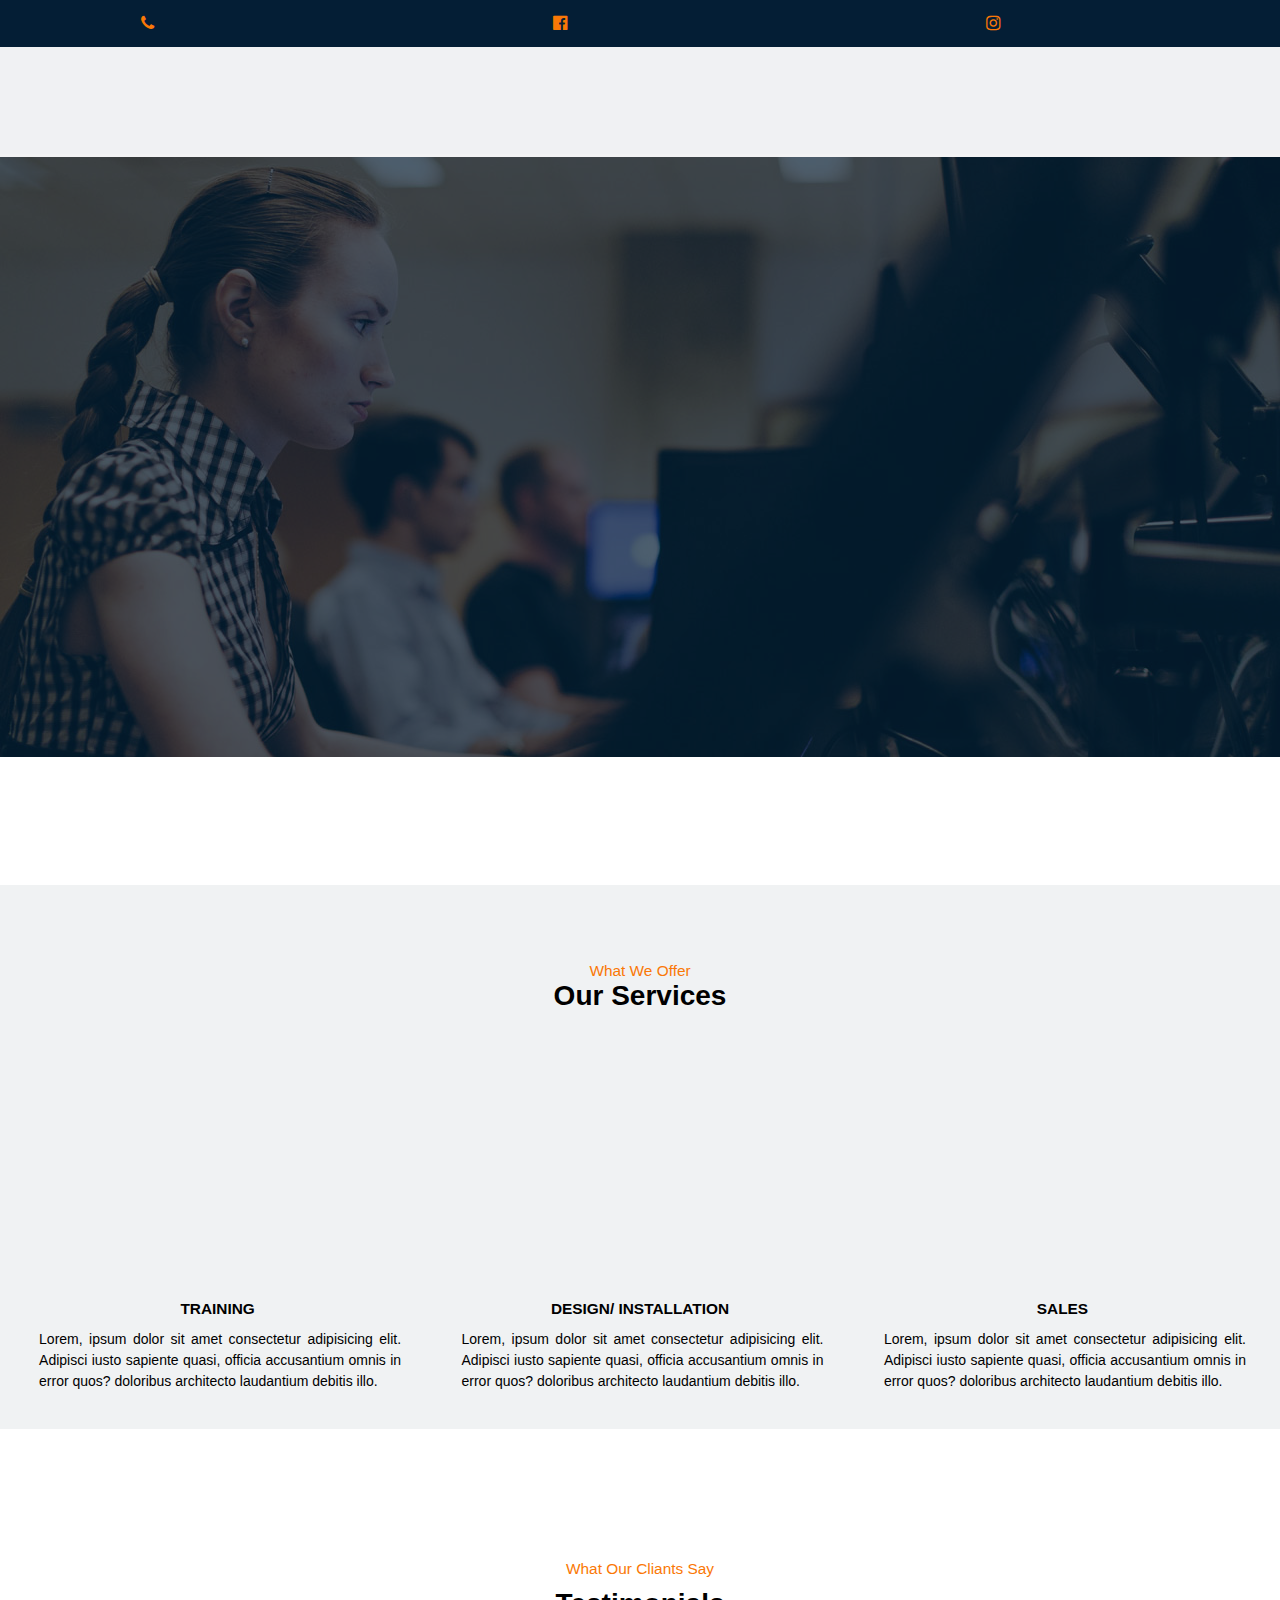
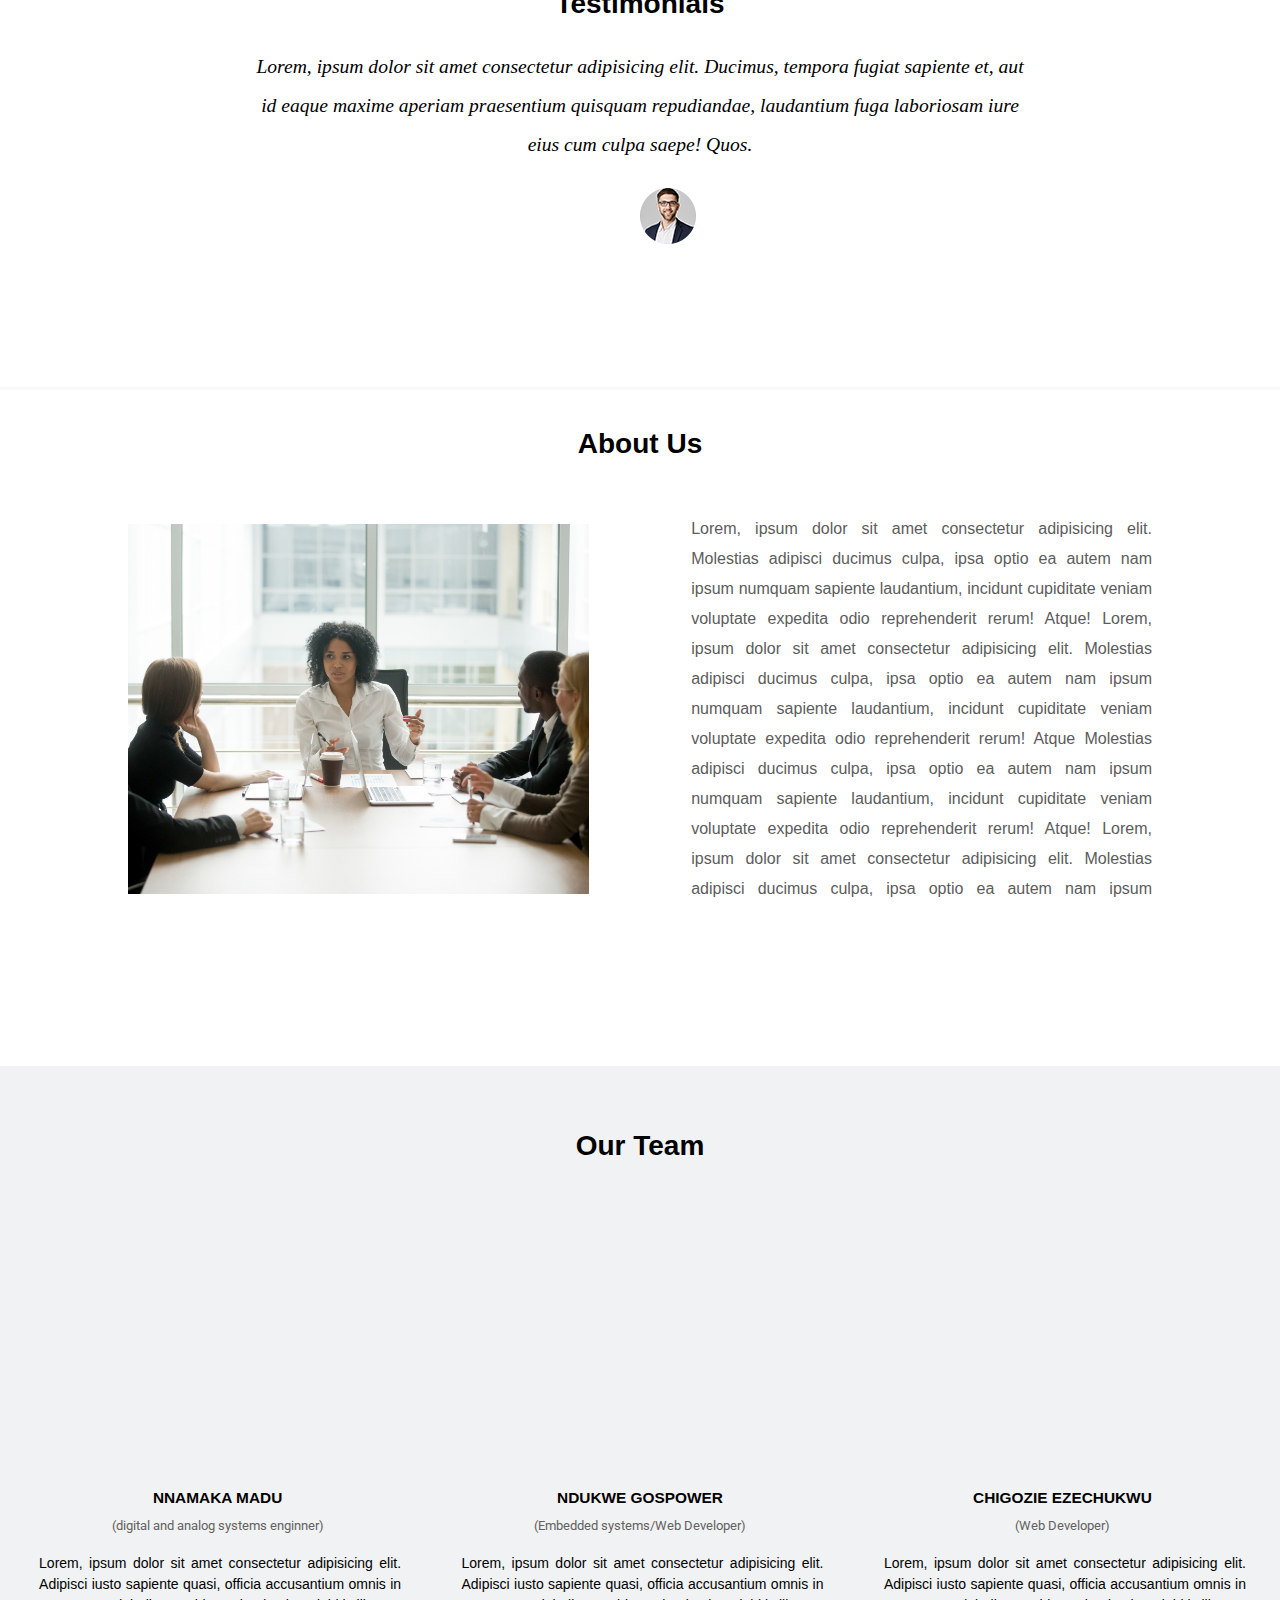
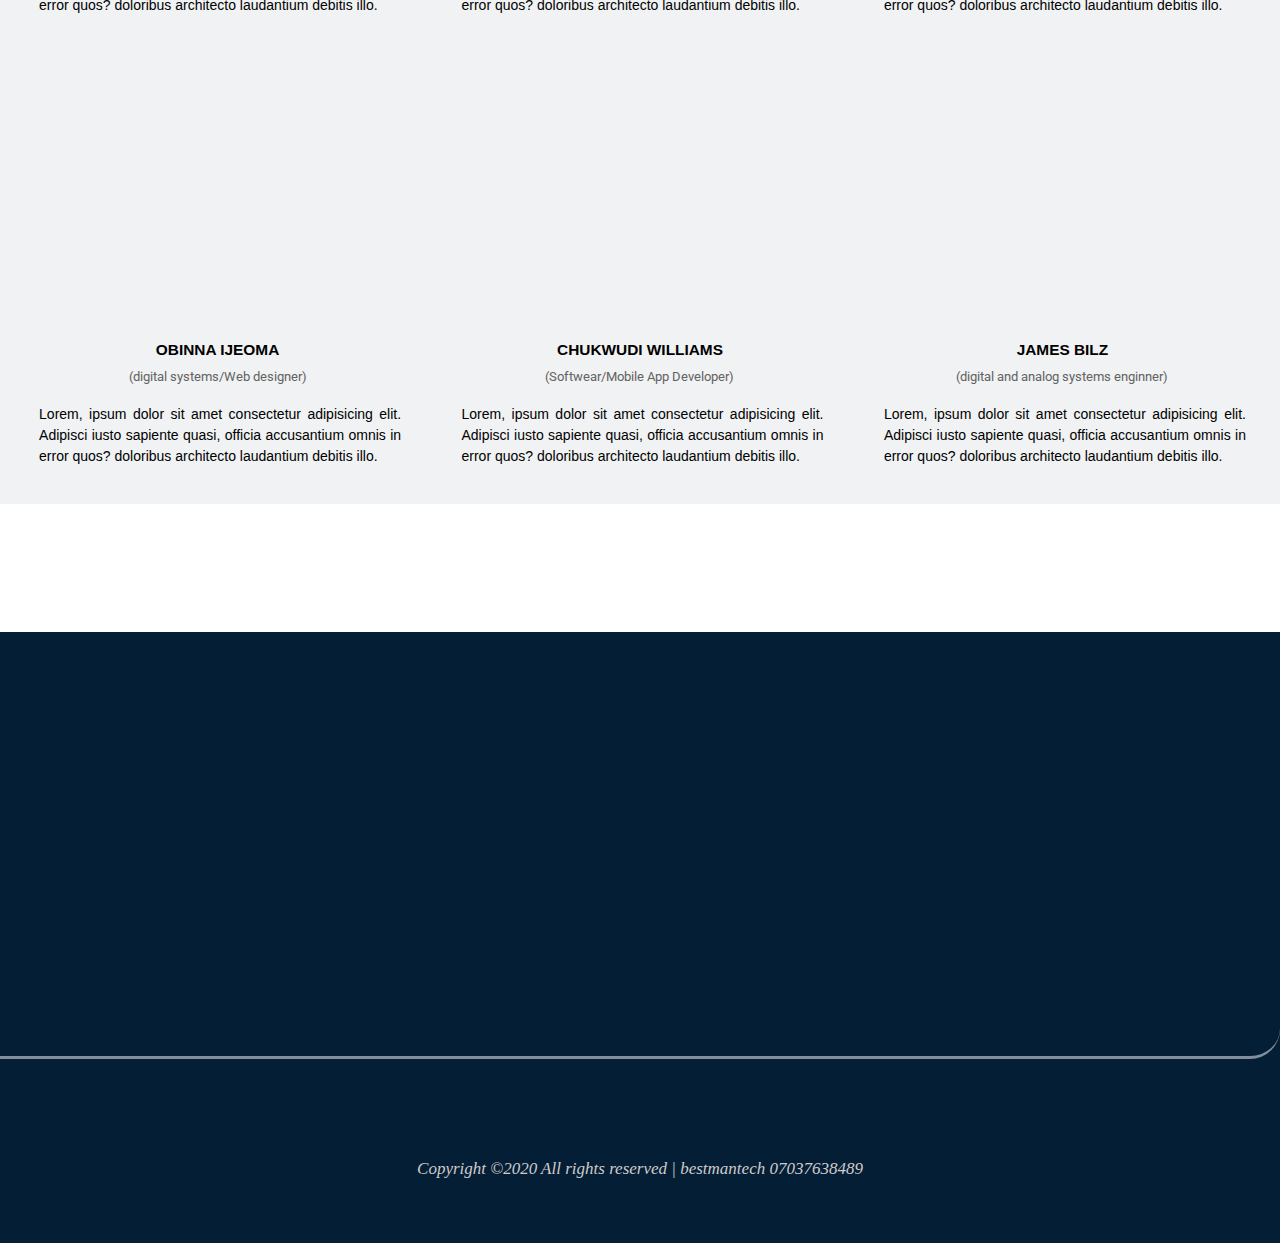
<file: index.html>
<!DOCTYPE html>
<html>

<head>
  <meta charset="utf-8" />
  <meta http-equiv="X-UA-Compatible" content="IE=edge">
  <meta name="viewport" content="width=device-width, initial-scale=1">
  <title>index.html</title>
  
<link rel="stylesheet" href="main.css">
<!-- <link href='https://fonts.googleapis.com/css?family=Sofia' rel='stylesheet'> -->
<link href='https://fonts.googleapis.com/css?family=Roboto' rel='stylesheet'>
<link href='https://fonts.googleapis.com/css?family=Jockey One' rel='stylesheet'>
<link href='https://fonts.googleapis.com/css?family=Black Ops One' rel='stylesheet'>
<link href='https://fonts.googleapis.com/css?family=Atomic Age' rel='stylesheet'>
<link rel="stylesheet" href="https://cdnjs.cloudflare.com/ajax/libs/font-awesome/4.7.0/css/font-awesome.min.css">
</head>

<body>

    <div class="top_header snipl135">
        <ul>
                <li class="fa fa-phone icon "  ><a class="contact"> +2347037638489</a></li>
                <li class=" fa fa-facebook-official icon" ><a a class="contact"> bestmantechnologies</a></li>
                <li class="fa fa-instagram icon" > <a a class="contact">@ndukwegodspower</a></li>
        </ul>
    </div>
    <div class="nav_fixed"> 
        
        <h1  class="logo">Bestman<span>tecH </span> </h1>
        <ul class="cl-effect-1">          
                <li> <a href="index.html"  class="active" >home</a> </li>
                <li> <a href="About.html" class="hover" >about</a> </li>
                <li> <a href="#"  class="hover">services</a> </li>
                <li> <a href="#" class="hover">contact</a> </li>
        </ul>
       
    </div>
    <div class="cover">

       <div class="cover_img" style=" background-image:url('img/ict2.jpg'); z-index: -1;
       background-color: rgba(143, 75, 7, 0.5);">
        
        </div>
        <div class="land_text">
                <button>get started</button>
            <h1>BestmanTech:</h1>
            <h2> " Bringing ideas to reality " </h2>
        </div>
        
    </div>
    <div class="transperent">
    </div>
         

    <div clas="what_we_do" style="background-color: rgba(76, 93, 109, 0.082);">
            <h5 class="lowerh5"> what we offer </h5>
            <h3> our services</h3>
         <div class="cards">
            <div class="points">
                <div class="points_img" style=" background-image:url('img/ict3.jpg');" >
            
               </div>
               <div class="text">
                    <h4>training</h4>
            
                    <P>Lorem, ipsum dolor sit amet consectetur 
                          adipisicing elit. Adipisci iusto sapiente quasi,
                           officia accusantium omnis in error quos?  
                          doloribus architecto laudantium debitis illo.</P>
                    <a href="#"> learn more....</a> 
              </div>
            </div>

            <div class="points">
            
             <div class="points_img"  style=" background-image:url('img/design.jpg');">
                    
                </div>

                <div class="text">
                        <h4>design/ Installation</h4>
                
                        <P>Lorem, ipsum dolor sit amet consectetur 
                              adipisicing elit. Adipisci iusto sapiente quasi,
                               officia accusantium omnis in error quos?  
                              doloribus architecto laudantium debitis illo.</P>
                        <a href="#"> learn more....</a> 
                </div>
                
            </div>


            <div class="points">      
                    <div class="points_img"  style=" background-image:url('img/E-Commerce-Shopping-Cart.jpg'); ">
                            
                    </div>
                    <div class="text">
                            <h4>sales</h4>
                    
                            <P>Lorem, ipsum dolor sit amet consectetur 
                                  adipisicing elit. Adipisci iusto sapiente quasi,
                                   officia accusantium omnis in error quos?  
                                  doloribus architecto laudantium debitis illo.</P>
                            <a href="#"> learn more....</a>    
                    </div>
                </div> 
        </div>        
                 
        


    </div>
   
    <div class="testimonials">
        <h5> what our cliants say</h5>
        <h3> Testimonials</h3>
            <p>
                Lorem, ipsum dolor sit amet consectetur
                 adipisicing elit. Ducimus, tempora fugiat 
                 sapiente et, aut id eaque maxime aperiam 
                 praesentium quisquam 
                repudiandae, laudantium fuga laboriosam 
                iure eius cum culpa saepe! Quos.
            </p>
            <img src="img/user1.png">
    
        </div>
        <h3 class="about_header"> About us</h3>
    <div class="about_us">
        <div class="about_img" style=" background-image:url('img/about_us .jpeg'); 
        background-position: center; background-size: cover; background-repeat: no-repeat;">

        </div>
        <div class="about_text">
            
            <p> Lorem, ipsum dolor sit amet consectetur 
                    adipisicing elit.
                    Molestias adipisci ducimus culpa, ipsa optio 
                    ea autem nam ipsum numquam sapiente laudantium,
                     incidunt cupiditate veniam voluptate expedita 
                     odio reprehenderit rerum! Atque!
                     Lorem, ipsum dolor sit amet consectetur 
                    adipisicing elit.
                    Molestias adipisci ducimus culpa, ipsa optio 
                    ea autem nam ipsum numquam sapiente laudantium,
                     incidunt cupiditate veniam voluptate expedita 
                     odio reprehenderit rerum! Atque
                     Molestias adipisci ducimus culpa, ipsa optio 
                    ea autem nam ipsum numquam sapiente laudantium,
                     incidunt cupiditate veniam voluptate expedita 
                     odio reprehenderit rerum! Atque!
                     Lorem, ipsum dolor sit amet consectetur 
                    adipisicing elit.
                    Molestias adipisci ducimus culpa, ipsa optio 
                    ea autem nam ipsum numquam sapiente laudantium,
                     incidunt cupiditate veniam voluptate expedita 
                     odio reprehenderit rerum! Atque
                     Molestias adipisci ducimus culpa, ipsa optio 
                    ea autem nam ipsum numquam sapiente laudantium,
                     incidunt cupiditate veniam voluptate expedita 
                     odio reprehenderit rerum! Atque!
                     Lorem, ipsum dolor sit amet consectetur 
                    adipisicing elit.
                    Molestias adipisci ducimus culpa, ipsa optio 
                    ea autem nam ipsum numquam sapiente laudantium,
                     incidunt cupiditate veniam voluptate expedita 
                     odio reprehenderit rerum! Atque
                    
            </p>
           
        </div>
        
    </div>
    <a  class="readmore_about" href="#"> Read more....</a> 

 
    <div clas="what_we_do" id="our_team" style="background-color:rgba(76, 93, 109, 0.082);">
        <h3 class="team"> our Team</h3>
     <div class="cards">
        <div class="points">
            <div class="points_img team_pix" style=" background-image:url('img/team-4.jpg');" >
        
           </div>
           <div class="text">
                <h4>Nnamaka Madu </h4>
                <h6> (digital and analog systems enginner)</h6>
        
                <P>Lorem, ipsum dolor sit amet consectetur 
                      adipisicing elit. Adipisci iusto sapiente quasi,
                       officia accusantium omnis in error quos?  
                      doloribus architecto laudantium debitis illo.</P>
                <a href="#"> learn more....</a> 
          </div>
        </div>

        <div class="points" >
        
         <div class="points_img team_pix"  style=" background-image:url('img/team-4.jpg');">
                
            </div>

            <div class="text">
                    <h4>Ndukwe Gospower</h4>
                    <h6> (Embedded systems/Web Developer)</h6>
                    <P>Lorem, ipsum dolor sit amet consectetur 
                          adipisicing elit. Adipisci iusto sapiente quasi,
                           officia accusantium omnis in error quos?  
                          doloribus architecto laudantium debitis illo.</P>
                    <a href="#"> learn more....</a> 
            </div>
            
        </div>


            <div class="points">      
                <div class="points_img team_pix"  style=" background-image:url('img/team-4.jpg'); ">
                        
                </div>
                <div class="text">
                        <h4> Chigozie Ezechukwu</h4>
                        <h6> (Web Developer)</h6>
                        <P>Lorem, ipsum dolor sit amet consectetur 
                              adipisicing elit. Adipisci iusto sapiente quasi,
                               officia accusantium omnis in error quos?  
                              doloribus architecto laudantium debitis illo.</P>
                        <a href="#"> learn more....</a>    
                </div>
            </div> 

            
            <div class="points">      
                <div class="points_img team_pix"  style=" background-image:url('img/team-4.jpg'); ">
                        
                </div>
                <div class="text">
                        <h4>Obinna Ijeoma</h4>
                        <h6> (digital systems/Web designer)</h6>
                        <P>Lorem, ipsum dolor sit amet consectetur 
                              adipisicing elit. Adipisci iusto sapiente quasi,
                               officia accusantium omnis in error quos?  
                              doloribus architecto laudantium debitis illo.</P>
                        <a href="#"> learn more....</a>    
                </div>
            </div>

            
            <div class="points">      
                <div class="points_img  team_pix"  style=" background-image:url('img/team-4.jpg'); ">
                        
                </div>
                <div class="text">
                        <h4>Chukwudi Williams</h4>
                        <h6> (Softwear/Mobile App Developer)</h6>
                        <P>Lorem, ipsum dolor sit amet consectetur 
                              adipisicing elit. Adipisci iusto sapiente quasi,
                               officia accusantium omnis in error quos?  
                              doloribus architecto laudantium debitis illo.</P>
                        <a href="#"> learn more....</a>    
                </div>
            </div>

            <div class="points">      
                <div class="points_img  team_pix"  style=" background-image:url('img/team-4.jpg'); ">
                        
                </div>
                <div class="text">
                        <h4>James bilz</h4>
                        <h6> (digital and analog systems enginner) </h6>
                        <P>Lorem, ipsum dolor sit amet consectetur 
                              adipisicing elit. Adipisci iusto sapiente quasi,
                               officia accusantium omnis in error quos?  
                              doloribus architecto laudantium debitis illo.</P>
                        <a href="#"> learn more....</a>    
                </div>
            </div> 
    </div>        

</div>

<div class="footer ">
    <h1  class="logo">Bestman<span>tecH </span> </h1>
    <div class="footer_content">
  <ul>
          <li class="center"> <a href="#" >company</a> </li>
          <li> <a href="#" >home</a> </li>
          <li> <a href="#" >about</a> </li>
          <li> <a href="#">services</a> </li>
          <li> <a href="#" >our team</a> </li>
    </ul>
    <ul>
        <li class="center"> <a href="#" >services</a> </li>
        <li> <a href="#" >web design</a> </li>
        <li> <a href="#" >app development</a> </li>
        <li> <a href="#">graphics design</a> </li>
        <li> <a href="#" >embedded systems design</a> </li>
    </ul>

      <ul >
        <li class="center"> <a href="#" >Contact</a> </li>
        <li> <a href="#" > Adress: 122b omuma Road Aba</a> </li>
        <li ><a > phone: +2347037638489</a></li>
        <li ><a > Facebook: bestmantechnologies</a></li>
        <li> <a> instagram: @ndukwegodspower</a></li>
      </ul>
    </div>
    <p>Copyright ©2020 All rights reserved | bestmantech 07037638489</p>
</div>

</body>

</html>
</file>
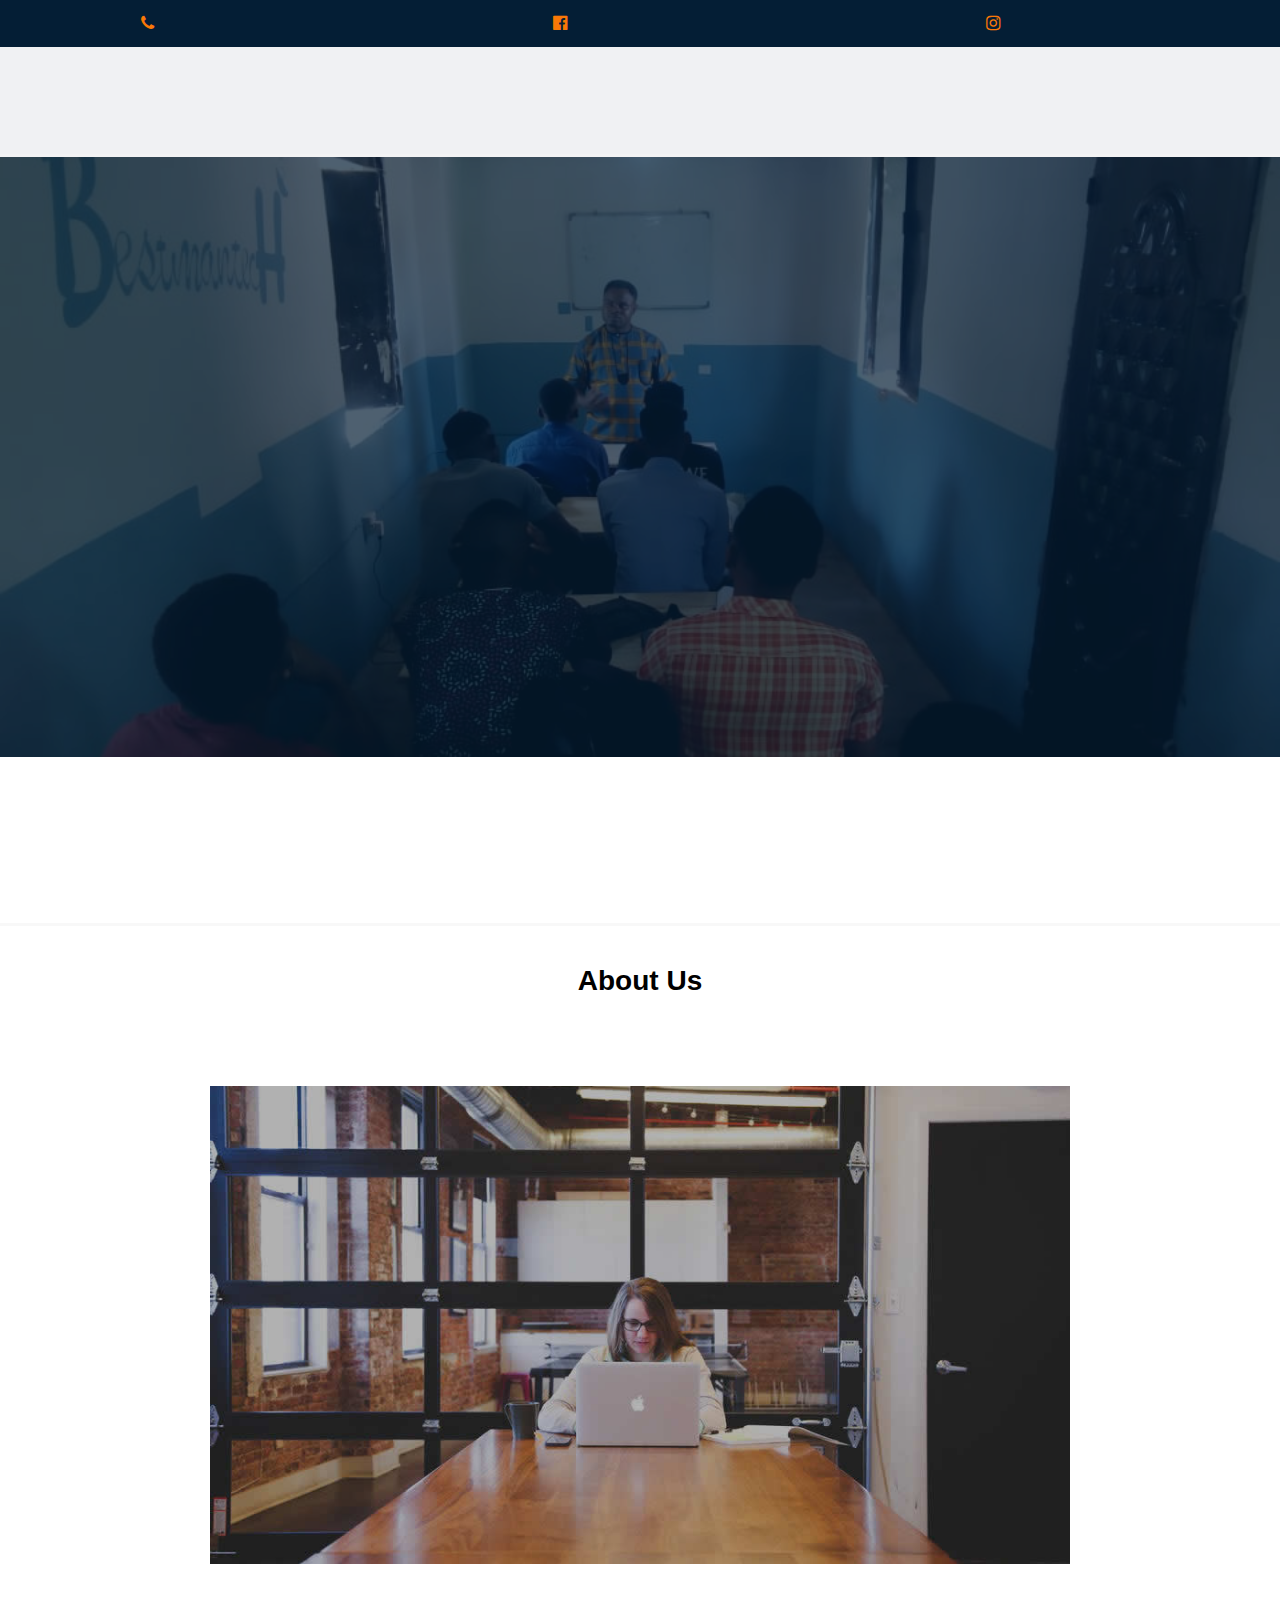
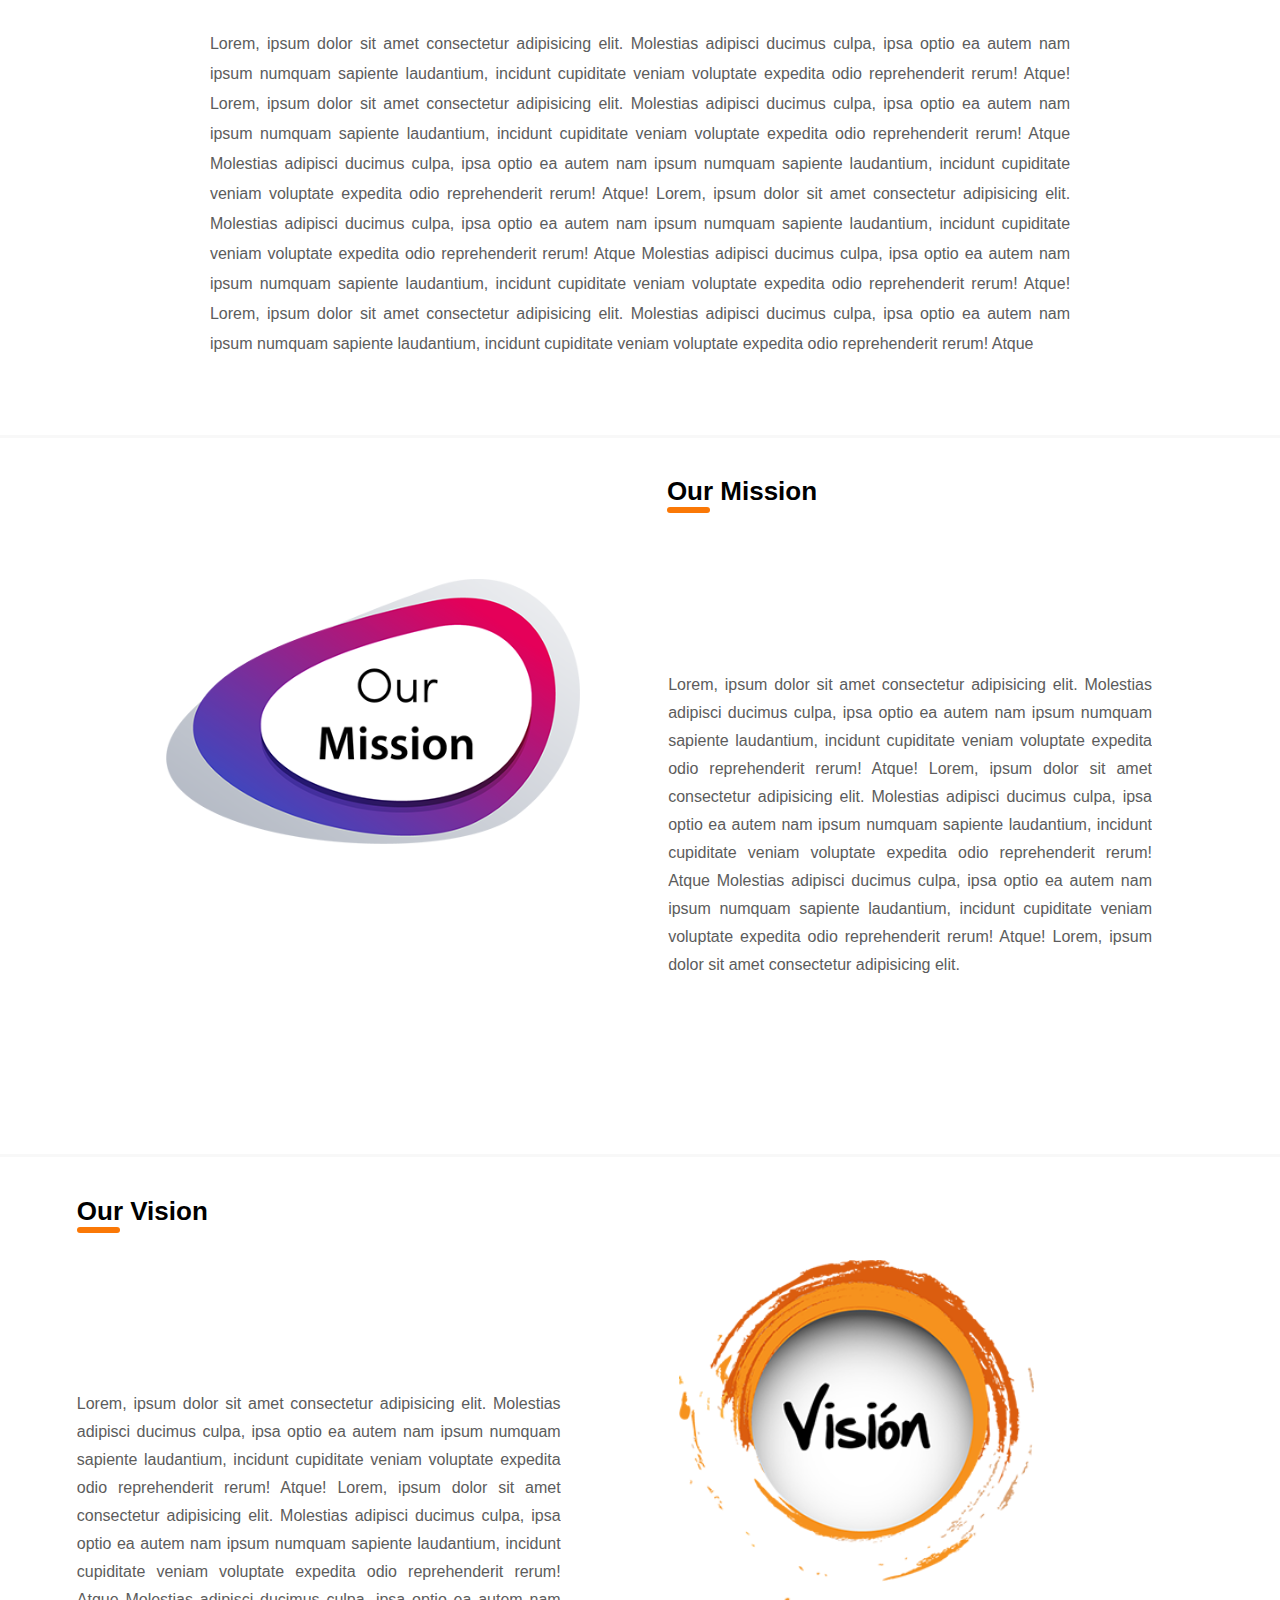
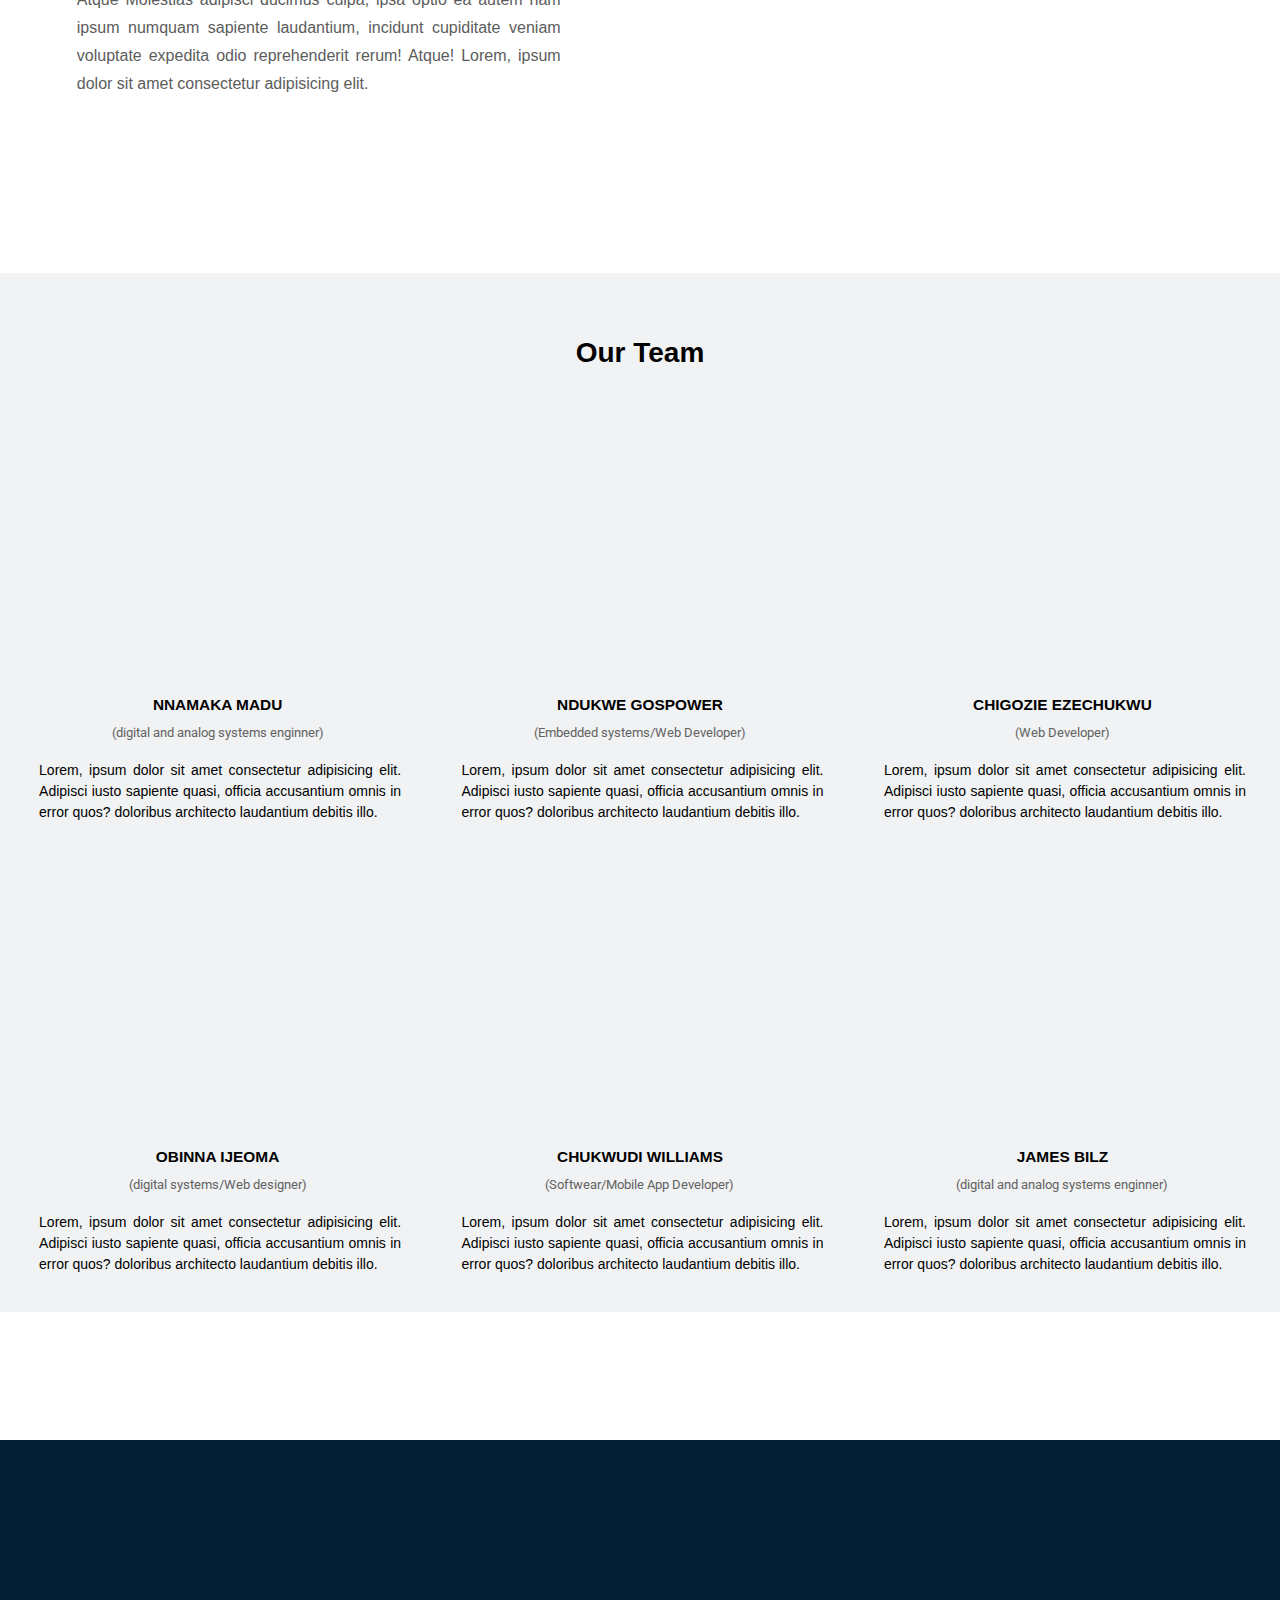
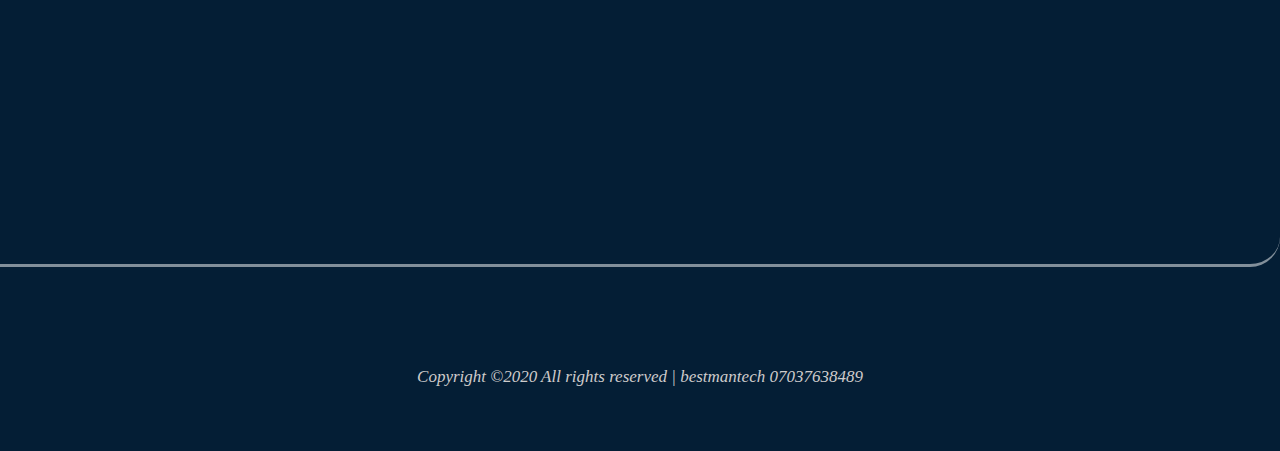
<file: About.html>
<!DOCTYPE html>
<html>
<head>
        <meta charset="utf-8" />
        <meta http-equiv="X-UA-Compatible" content="IE=edge">
        <meta name="viewport" content="width=device-width, initial-scale=1">
    <title>About</title>
    <link rel="stylesheet" href="main.css">
    <link rel="stylesheet" href="about.css">
<link href='https://fonts.googleapis.com/css?family=Roboto' rel='stylesheet'>
<link href='https://fonts.googleapis.com/css?family=Jockey One' rel='stylesheet'>
<link href='https://fonts.googleapis.com/css?family=Black Ops One' rel='stylesheet'>
<link href='https://fonts.googleapis.com/css?family=Atomic Age' rel='stylesheet'>
<link rel="stylesheet" href="https://cdnjs.cloudflare.com/ajax/libs/font-awesome/4.7.0/css/font-awesome.min.css">
</head>
<body>
    <div class="top_header snipl135">
        <ul>
                <li class="fa fa-phone icon "  ><a class="contact"> +2347037638489</a></li>
                <li class=" fa fa-facebook-official icon" ><a a class="contact"> bestmantechnologies</a></li>
                <li class="fa fa-instagram icon" > <a a class="contact">@ndukwegodspower</a></li>
        </ul>
    </div>
    <div class="nav_fixed"> 
        
        <h1  class="logo">Bestman<span>tecH </span> </h1>
        <ul class="cl-effect-1">          
                <li> <a href="index.html"  class="hover" >home</a> </li>
                <li> <a href="about.html" class="active" >about</a> </li>
                <li> <a href="#"  class="hover">services</a> </li>
                <li> <a href="#" class="hover">contact</a> </li>
        </ul>
       
    </div>
    <div class="cover">

       <div class="cover_img" style=" background-image:url('img/Bman2.jpg'); z-index: -1;
       background-color: rgba(143, 75, 7, 0.5);">
        
        </div>
        <div class="land_text">
            <h1>BestmanTech:</h1>
            <h2> "let's help you see the future " </h2>
        </div>
    </div>
    <div class="transperent">
    </div>

</div>
<h3 class="about_header"> About us</h3>
<div class="about_us">
<div class="about_img" style=" background-image:url('img/1.jpg'); 
background-position: center; background-size: cover; background-repeat: no-repeat;">

</div>
<div class="about_text">
    
    <p> Lorem, ipsum dolor sit amet consectetur 
            adipisicing elit.
            Molestias adipisci ducimus culpa, ipsa optio 
            ea autem nam ipsum numquam sapiente laudantium,
             incidunt cupiditate veniam voluptate expedita 
             odio reprehenderit rerum! Atque!
             Lorem, ipsum dolor sit amet consectetur 
            adipisicing elit.
            Molestias adipisci ducimus culpa, ipsa optio 
            ea autem nam ipsum numquam sapiente laudantium,
             incidunt cupiditate veniam voluptate expedita 
             odio reprehenderit rerum! Atque
             Molestias adipisci ducimus culpa, ipsa optio 
            ea autem nam ipsum numquam sapiente laudantium,
             incidunt cupiditate veniam voluptate expedita 
             odio reprehenderit rerum! Atque!
             Lorem, ipsum dolor sit amet consectetur 
            adipisicing elit.
            Molestias adipisci ducimus culpa, ipsa optio 
            ea autem nam ipsum numquam sapiente laudantium,
             incidunt cupiditate veniam voluptate expedita 
             odio reprehenderit rerum! Atque
             Molestias adipisci ducimus culpa, ipsa optio 
            ea autem nam ipsum numquam sapiente laudantium,
             incidunt cupiditate veniam voluptate expedita 
             odio reprehenderit rerum! Atque!
             Lorem, ipsum dolor sit amet consectetur 
            adipisicing elit.
            Molestias adipisci ducimus culpa, ipsa optio 
            ea autem nam ipsum numquam sapiente laudantium,
             incidunt cupiditate veniam voluptate expedita 
             odio reprehenderit rerum! Atque
            
    </p>
   
</div>
         
</div>
<div class="m_and_v_header">
    <h3  class="mission"> Our mission</h3>
   </div>
<div class="mission_flex">
    <div class="m_and_v_img" style=" background-image:url('img/mission.png'); 
    background-position: center; background-size: 70%; background-repeat: no-repeat;">

    </div>
    <div class="m_and_v_text">
        
        <p> Lorem, ipsum dolor sit amet consectetur 
                adipisicing elit.
                Molestias adipisci ducimus culpa, ipsa optio 
                ea autem nam ipsum numquam sapiente laudantium,
                 incidunt cupiditate veniam voluptate expedita 
                 odio reprehenderit rerum! Atque!
                 Lorem, ipsum dolor sit amet consectetur 
                adipisicing elit.
                Molestias adipisci ducimus culpa, ipsa optio 
                ea autem nam ipsum numquam sapiente laudantium,
                 incidunt cupiditate veniam voluptate expedita 
                 odio reprehenderit rerum! Atque
                 Molestias adipisci ducimus culpa, ipsa optio 
                ea autem nam ipsum numquam sapiente laudantium,
                 incidunt cupiditate veniam voluptate expedita 
                 odio reprehenderit rerum! Atque!
                 Lorem, ipsum dolor sit amet consectetur 
                adipisicing elit.
               
        </p>
       
    </div>
    
</div>
   <div class="m_and_v_header">
    <h3 class="vision"> Our vision</h3>
   </div>

<div class="vision_flex">
    
    <div class="m_and_v_text">
        
        <p> Lorem, ipsum dolor sit amet consectetur 
                adipisicing elit.  
                Molestias adipisci ducimus culpa, ipsa optio 
                ea autem nam ipsum numquam sapiente laudantium,
                 incidunt cupiditate veniam voluptate expedita 
                 odio reprehenderit rerum! Atque!
                 Lorem, ipsum dolor sit amet consectetur 
                adipisicing elit.
                Molestias adipisci ducimus culpa, ipsa optio 
                ea autem nam ipsum numquam sapiente laudantium,
                 incidunt cupiditate veniam voluptate expedita 
                 odio reprehenderit rerum! Atque
                 Molestias adipisci ducimus culpa, ipsa optio 
                ea autem nam ipsum numquam sapiente laudantium,
                 incidunt cupiditate veniam voluptate expedita 
                 odio reprehenderit rerum! Atque!
                 Lorem, ipsum dolor sit amet consectetur 
                adipisicing elit.
               
                
        </p>
       
    </div>
    
    <div class="m_and_v_img" style=" background-image:url('img/vision1.png'); 
    background-position: center; background-size: 60%; background-repeat: no-repeat;">

    </div>

</div>

 <div clas="what_we_do" id="our_team" style="background-color:rgba(76, 93, 109, 0.082);">
    <h3 class="team"> our Team</h3>
 <div class="cards">
    <div class="points">
        <div class="points_img team_pix" style=" background-image:url('img/team-4.jpg');" >
    
       </div>
       <div class="text">
            <h4>Nnamaka Madu </h4>
            <h6> (digital and analog systems enginner)</h6>
    
            <P>Lorem, ipsum dolor sit amet consectetur 
                  adipisicing elit. Adipisci iusto sapiente quasi,
                   officia accusantium omnis in error quos?  
                  doloribus architecto laudantium debitis illo.</P>
            <a href="#"> learn more....</a> 
      </div>
    </div>

    <div class="points" >
    
     <div class="points_img team_pix"  style=" background-image:url('img/team-4.jpg');">
            
        </div>

        <div class="text">
                <h4>Ndukwe Gospower</h4>
                <h6> (Embedded systems/Web Developer)</h6>
                <P>Lorem, ipsum dolor sit amet consectetur 
                      adipisicing elit. Adipisci iusto sapiente quasi,
                       officia accusantium omnis in error quos?  
                      doloribus architecto laudantium debitis illo.</P>
                <a href="#"> learn more....</a> 
        </div>
        
    </div>


        <div class="points">      
            <div class="points_img team_pix"  style=" background-image:url('img/team-4.jpg'); ">
                    
            </div>
            <div class="text">
                    <h4> Chigozie Ezechukwu</h4>
                    <h6> (Web Developer)</h6>
                    <P>Lorem, ipsum dolor sit amet consectetur 
                          adipisicing elit. Adipisci iusto sapiente quasi,
                           officia accusantium omnis in error quos?  
                          doloribus architecto laudantium debitis illo.</P>
                    <a href="#"> learn more....</a>    
            </div>
        </div> 

        
        <div class="points">      
            <div class="points_img team_pix"  style=" background-image:url('img/team-4.jpg'); ">
                    
            </div>
            <div class="text">
                    <h4>Obinna Ijeoma</h4>
                    <h6> (digital systems/Web designer)</h6>
                    <P>Lorem, ipsum dolor sit amet consectetur 
                          adipisicing elit. Adipisci iusto sapiente quasi,
                           officia accusantium omnis in error quos?  
                          doloribus architecto laudantium debitis illo.</P>
                    <a href="#"> learn more....</a>    
            </div>
        </div>

        
        <div class="points">      
            <div class="points_img  team_pix"  style=" background-image:url('img/team-4.jpg'); ">
                    
            </div>
            <div class="text">
                    <h4>Chukwudi Williams</h4>
                    <h6> (Softwear/Mobile App Developer)</h6>
                    <P>Lorem, ipsum dolor sit amet consectetur 
                          adipisicing elit. Adipisci iusto sapiente quasi,
                           officia accusantium omnis in error quos?  
                          doloribus architecto laudantium debitis illo.</P>
                    <a href="#"> learn more....</a>    
            </div>
        </div>

        <div class="points">      
            <div class="points_img  team_pix"  style=" background-image:url('img/team-4.jpg'); ">
                    
            </div>
            <div class="text">
                    <h4>James bilz</h4>
                    <h6> (digital and analog systems enginner) </h6>
                    <P>Lorem, ipsum dolor sit amet consectetur 
                          adipisicing elit. Adipisci iusto sapiente quasi,
                           officia accusantium omnis in error quos?  
                          doloribus architecto laudantium debitis illo.</P>
                    <a href="#"> learn more....</a>    
            </div>
        </div> 
    </div>        
         
  </div>

  <div class="footer ">
    <h1  class="logo">Bestman<span>tecH </span> </h1>
    <div class="footer_content">
  <ul>
          <li class="center"> <a href="#" >company</a> </li>
          <li> <a href="#" >home</a> </li>
          <li> <a href="#" >about</a> </li>
          <li> <a href="#">services</a> </li>
          <li> <a href="#" >our team</a> </li>
    </ul>
    <ul>
        <li class="center"> <a href="#" >services</a> </li>
        <li> <a href="#" >web design</a> </li>
        <li> <a href="#" >app development</a> </li>
        <li> <a href="#">graphics design</a> </li>
        <li> <a href="#" >embedded systems design</a> </li>
    </ul>

      <ul >
        <li class="center"> <a href="#" >Contact</a> </li>
        <li> <a href="#" > Adress: 122b omuma Road Aba</a> </li>
        <li ><a > phone: +2347037638489</a></li>
        <li ><a > Facebook: bestmantechnologies</a></li>
        <li> <a> instagram: @ndukwegodspower</a></li>
      </ul>
    </div>
    <p>Copyright ©2020 All rights reserved | bestmantech 07037638489</p>
</div>

</body>
</html>
</file>
<file: main.css>
/* clear all marging and paddind and make box-sizing boderbox */
* {
    margin: 0;
    padding: 0;
    box-sizing: border-box;
}
body {
    font: 14px sans-serif;   
}
/* headder styling */
.top_header{
    background-color:rgb(4, 30, 53) ;
    padding-bottom: 15px;
}
.top_header ul{
    display: flex;
    justify-content: space-around;
    padding-top: 15px;
    list-style: none;
    color: #fa7806;
    font-size: 1.2em;
}
.contact {
    font-size: 0.9em;
    padding-left: 7px;
    color: rgb(255, 255, 255);
}
.nav_fixed {
    display: flex;
    position: sticky;
    top: 0px;
    width: 100%;
    justify-content: space-between;
    align-items: center;
    background-color:rgb(240, 241, 243) ;
    height: 110px;
    z-index: 2;
    border-bottom: rgba(244, 244, 244, 0.653);
    border-bottom-style: solid;
}
.nav_fixed ul {
    list-style: none;
    display: flex;
}
 /* nav lin fading animation */
  a,h1 {
    text-decoration: none; 
    animation: 1.5s fadein 1 forwards;
    opacity: 0;
  }
  @keyframes fadein {
	100% {
		opacity: 1;
	}
}


  .nav_fixed a
  {
    padding-right: 10px;
    font-family: "Quicksand", -apple-system, BlinkMacSystemFont, "Segoe UI", Roboto, "Helvetica Neue", Arial, sans-serif, "Apple Color Emoji";
    font-size:1.2em;
    text-transform: capitalize;
    font-weight: 400;
    color: rgb(4, 30, 53);
   
  }
   .nav_fixed a:hover
  .nav_fixed a:hover,
nav a:focus {
    outline: none;
}
  .nav_fixed a.active {
      margin-right: 10px;
   padding-left: 10px;
   font-weight: 600;
   color: #fa7806;
  }
  .logo {
    font-family: 'Times New Roman' ;font-size: 22px;
    font-weight: 900;
    font-size: 1.8em;
    line-height: 40px;
    text-transform: capitalize;
    color:rgb(255, 255, 255);
    background-color: rgb(4, 30, 53);
     padding: 10px;
    margin-left: 7%;
    border-radius: 10px
  }
  .logo span {
   color: #fa7806;
  }

  /* fixed navbar barcket animation */

.cl-effect-1 {
    margin-right: 5.3%;
}

.hover::before,
.hover::after {
      display: inline-block;
      opacity: 0;
      -webkit-transition: -webkit-transform 0.3s, opacity 0.2s;
      -moz-transition: -moz-transform 0.3s, opacity 0.2s;
      transition: transform 0.3s, opacity 0.2s;
  }
  
  .hover::before {
      margin-right: 10px;
      content: '[';
      font-weight: 700;
      -webkit-transform: translateX(20px);
      -moz-transform: translateX(20px);
      transform: translateX(20px);
      color: #fa7806;
  }
  
  .hover::after {
      margin-left: 10px;
      content: ']';
      font-weight: 700;
      -webkit-transform: translateX(-20px);
      -moz-transform: translateX(-20px);
      transform: translateX(-20px);
      color: #fa7806;
  }
  .hover:hover::before,
  .hover:hover::after,
  .hover:focus::before,
  .hover:focus::after {
      opacity: 1;
      -webkit-transform: translateX(0px);
      -moz-transform: translateX(0px);
      transform: translateX(0px);
  }

  /* landing page */
  .cover {
      position: absolute;
      height: 600px;
      width: 100%;
   
  }
  .cover_img {
      position: absolute;
      height: 600px;
      width: 100%;
      background-repeat: no-repeat;
      background-size: cover;
      
  }
  .transperent {
      background-color: rgba(4, 30, 53, 0.705);
      height: 600px;
      width: 100%;
      position: relative;
     
  }
  /* landing page text slidein animation */
.land_text{
    position: relative;
      display: flex;
      justify-content: center;
      align-items: center;
      z-index: 1;
      color: #ffffff;
      text-align: center;
      min-height: 90vh;
      font-size: 20px;
      font-family:'Sofia';
      opacity: 0;
	margin-top: 100px;
	animation: 1s slidefade 1s forwards;
  }
  .land_text h2 {
     padding-left: 10px;
     text-transform: capitalize;
  }
  
 .land_text button {
     position: absolute;
     margin-top: 50px;
     
    
 }
@keyframes slidefade {
	100% {
		opacity: 1;
		margin: 0;
	}
}

h5 {
    margin-top: 10%;
    text-align: center;
    color: #fa7806;
    font-size: 1.1em;
    font-weight: 500;
    padding-top: 6%;
    text-transform: capitalize;
}
/* .lower h5{
    margin-top: 5%; 

} */
h3 {
    font-family: 'Segoe UI', Tahoma, Geneva, Verdana, sans-serif;
    font-size: 2em;
    text-align: center;
    text-transform: capitalize;
}

.cards {
    display: flex;
     flex-wrap: wrap;
    justify-content: space-between;
    list-style: none;
    margin-top: 0px;
    margin-bottom: 5%;
    padding-left: 0.5%;
    padding-right: 0.5%;
}

.points {
    display: flex;
    flex-direction: column;
    max-width: 33.33%;
    padding: 1%;
    
    margin: 0;
}
.points_img {
    height: 270px;
    background-position: center;
    background-size: cover;
    background-repeat: no-repeat;
    
}

.points_img {
    text-decoration: none; 
    animation: 2s fadein 0.7 forwards;
    opacity: 0;
  }
  @keyframes fadein {
	100% {
		opacity: 1;
	}
}
.text p {
    padding-left: 20px;
    padding-right: 15px;
    text-align: justify;
    line-height: 1.5em;
}
 .text h4 {
     text-align: center;
    text-transform: uppercase;
    font-size: 1.1em;
    margin-bottom: 10px;
    line-height: 2em;
 }
 .text a, .readmore_about {
     text-decoration: none;
     color: #fa7806;
     padding-left: 20px;
     line-height: 1.7em;
     text-transform: capitalize;
     font-family: Georgia, Times, 
     'Times New Roman';
     font-weight: 400;
     

 }
 .testimonials {
     /* display: flex;
     flex-direction: column;*/
     margin-right: 20%;
     margin-left: 20%; 
     line-height: 2.5em;
 }
 .testimonials p {
  line-height: 2em;
  margin-top: 1.3em;
  text-align: center;
  font-size: 1.4em;
  font-family: Cambria, Cochin, Georgia;
  font-style: italic;
}
 .testimonials img {
     margin-left: 50%;
     margin-top: 3%;
     margin-bottom: 17%;
    
 }
 /* .about_us {
     display: flex;
     justify-content: space-between;
 } */
 .about_us {
     height: 400px;
     display: flex;
     justify-content: space-between;
     margin: 15px;
     margin-left: 10%;
     margin-right: 10%;
    
  }
 .about_header {
     padding-top: 3%;
     margin-bottom: 3%;
    border-top-style: solid;
    border-top-color:rgba(244, 244, 244, 0.603);

  }
  .about_text {
      width: 45%;
      line-height: 30px;
      margin-top: 15px;
      align-content: center;
      font-size: 16px;
      overflow: hidden;
      text-align: justify;
      color: rgb(92, 92, 92);
  }
  .readmore_about {
    margin-top: 3%;
    margin-left: 70%;
}
  .about_img {
    height: 370px;
    width: 45%;
    margin-top: 25px;

  }
  .team {
      margin-top: 10%;
      margin-bottom: 3%;
      padding-top: 5%;
  }
  #our_team {
      margin-bottom: 10%;
  }
   .team_pix {
   background-size: contain;
  } 
 .text h6 {
     font: 0.9em "roboto";
     text-align: center;
     color: rgb(99,98, 98);
     margin-bottom: 20px;
 }
 .text h4 {
    margin-bottom: 4px;
 }
 
 .footer_content ul {
     margin-top: 50px;
     list-style: none;
     display: flex;
     flex-direction: column;
     position: relative;
     padding-bottom:  100px;
     height: 30vh;

 }
 
 .footer_content li {
     padding: 5px;
    
 }
  .footer_content li a {
      color: #fa7806;
      font-size: 16px;
      font-family: Arial, Helvetica;
      text-transform: capitalize;
     

 }
 .footer_content .center a {
     
     color: #ffffff;
     font-size: 1.1em;
     text-align: center;
     text-transform: uppercase;
    
 }

 .footer_content {
     display: flex;
     justify-content: space-around;
    
     position: relative;
     border-bottom-color: rgba(255, 255, 255, 0.5);
    border-bottom-style: solid;
     border-bottom-right-radius: 30px
 }


.footer {
    background-color: rgb(4, 30, 53);
}
.footer p {
    height: 10%;
    color: rgb(206, 203, 203);
    text-align: center;
    margin-top: 100px;
    padding-bottom: 5%;
    font-size: 17px;
    font-style: italic;
    font-family: Cambria, Cochin, Georgia, Times;
}
.footer .logo {
    color: #fefeff;
    padding-bottom: 0;
    margin-bottom: 0;
    padding-top: 5%;
    margin-right: 0px;
    width: 30px
}
@media only screen  and (max-width: 992px)
{
    .points{

    flex-grow: 0;
    flex-shrink: 0;
    flex-basis: 50%;
    max-width: 500px;
   
    }
    
}

@media only screen and (max-width:850px){

    .land_text {
        
        font-size: 18px;
    }
    .about_us {
        flex-direction: column;
        width: 100%;
        height: 800px;
        margin: 0;
       justify-content: space-around;
       padding: 2%;
    }
    .about_text{
    
    text-align: justify;
    overflow: hidden;
    width: inherit;
    height: 90%;
    font-size: 14px;
    }
    .about_img{
        width: 100%;
        height: inherit;
 
    }
    .readmore_about {
        margin-left: 2%;
        margin-top: 1%;
    }
}
@media only screen  and (max-width: 760px)
{
    .points{

    flex-grow: 0;
    flex-shrink: 0;
    flex-basis: 50%;
    max-width: 100%;
    flex-direction: column;
    }
   .cards {
        flex-direction: column;
    }
    .footer_content {
        flex-direction: column;
        padding-left: 10%;
        padding-bottom: 5%;
        padding-top: 3%;
        border-radius: 0;
    }
    .footer_content ul {
        padding: 0;
        padding-bottom: 2%;
        margin: 0;
    }
    .footer_content li a  {
        font-size: 14px;
    }
    .footer_content .center a {
        font-size: 0.9em;
    }
    .footer p {
        font-size: 16px;
    }
    .land_text {
        display: block;
        padding-top: 35%;
        font-size: 15px;
    }
}
 @media only screen  and (max-width: 600px)
{
    .land_text {
        
        font-size: 12px;
    }  
    .cover {
        height: 70vh;
    }
    .cover_img {
        height: 70vh;
    }
    .transperent{
        height: 70vh;
    }
}
</file>
<file: about.css>
* {
    margin: 0;
    padding: 0;
    box-sizing: border-box;
}
.logo {
    color: white;
    
}
.about_header {
    margin-top: 13%;
}
.about_us {
    flex-direction: column;
   
    width: 100%;
        height: 1000px;
        margin: 0;
       justify-content: space-around;
       padding: 2%;
}
.about_text{
    
    text-align: justify;
    overflow: hidden;
    width: inherit;
    height: 90%;
    font-size: 16px;
    padding-left: 15%;
    padding-right: 15%;
    }
    .about_img{
        width: 70%;
        height: 100%;
        margin-left: 15%;
 
    }
    .team {
        margin-top: 0;
    }
    .mission_flex, .vision_flex {
        height: 500px;
        display: flex;
        flex-shrink: 0;
        margin-left: 6%;
        margin-right: 10%;
        margin-bottom: 10%
       
     }
     
        .vision, .mission {
        font-size: 26px;
        text-align: start;
     }
    .mission {
       padding-top: 3%;
       padding-bottom: 1%;
       border-top-style: solid;
       border-top-color:rgba(244, 244, 244, 0.603);
       padding-left: 52.1%;
     }

     
      .mission::after{
        content: '';
        display: block;
        width: 43px;
        height: 6px;
        background: #fa7806;
        border-radius: 3px;
        
     }

     .vision {
        padding-top: 3%;
        padding-bottom: 1%;
        border-top-style: solid;
        border-top-color:rgba(244, 244, 244, 0.603);
        padding-left: 6%;
      }
 
      
       .vision::after{
         content: '';
         display: block;
         width: 43px;
         height: 6px;
         background: #fa7806;
         border-radius: 3px;
         
      }

     .m_and_v_text {
         width: 45%;
         line-height: 28px;
        
         align-content: center;
         font-size: 16px;
         overflow: hidden;
         text-align: justify;
         color: rgb(92, 92, 92);
     }
     .m_and_v_text p {
         margin-top: 20%;
     }
     .readmore_about {
       margin-top: 3%;
       margin-left: 70%;
   }
     .m_and_v_img {
       height: 370px;
       width: 55%;
   
     }
     @media only screen and (max-width: 992px){
    
        .logo {
            font-size: 2em;
            padding: 5px;
        }
    }

@media only screen and (max-width: 760px){
    .mission_flex {
        flex-direction: column;
    }
    .logo {
        font-size: 2em;
        padding: 5px;
    }
    .vision_flex {
     flex-direction: column-reverse;
    }
    .m_and_v_text {
        width: 100%;
    }
    .m_and_v_text p {
        margin-top: 0%;
        font-size: 14px;
    }
    .m_and_v_img {
       margin-left: 20%;
       width: 70%;
    }
    .mission, .vision {
       padding-left: 10%;
    }
}
</file>
